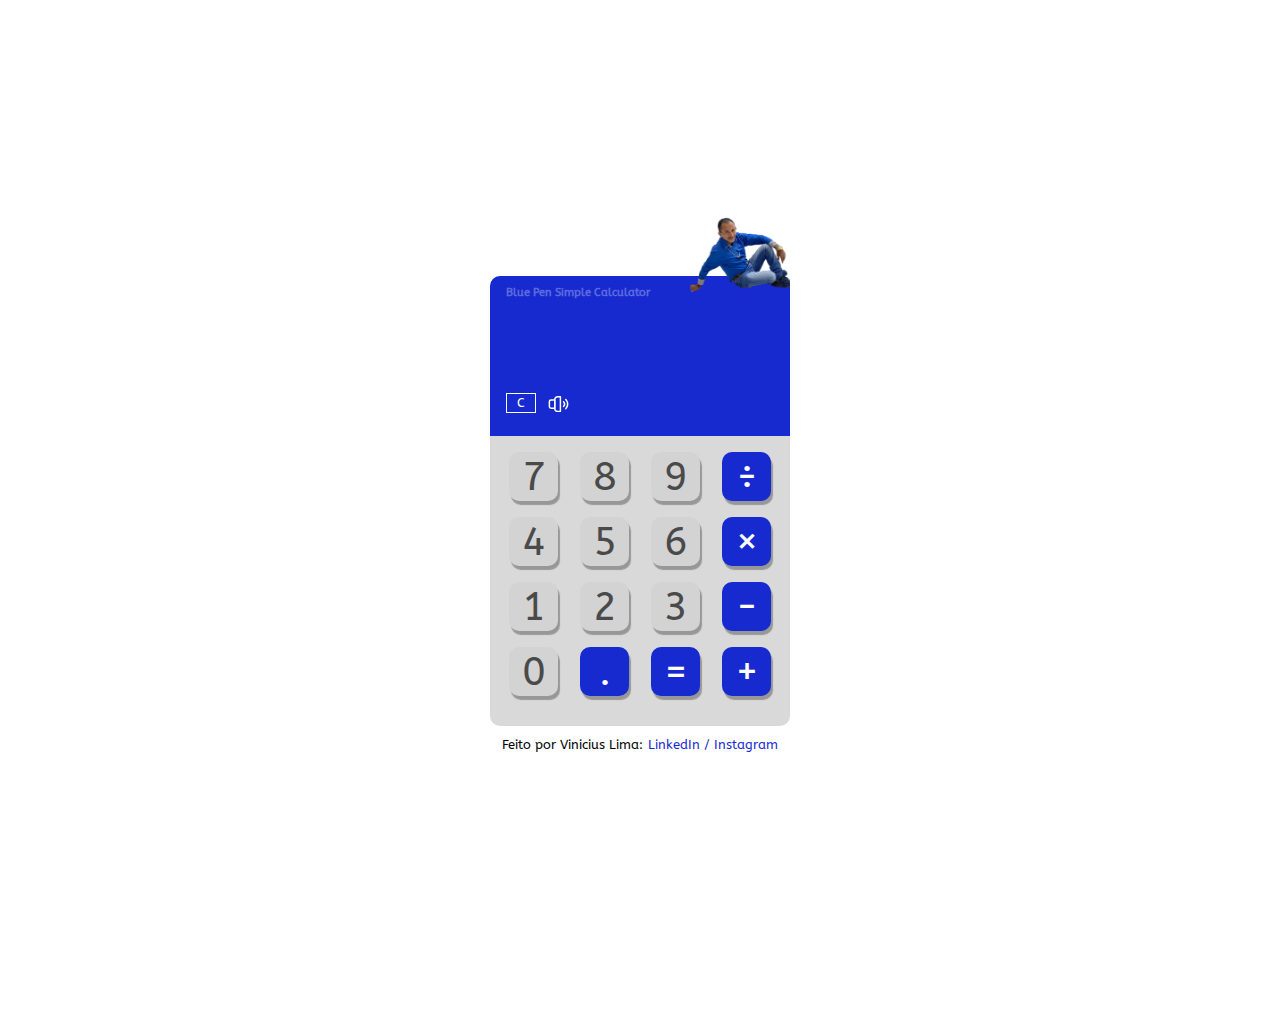
<file: index.html>
<!DOCTYPE html>
<html lang="pt-br">
  <head>
    <meta charset="UTF-8" />
    <meta name="viewport" content="width=device-width, initial-scale=1.0" />
    <link rel="stylesheet" href="src/css/geral.css" />
    <link rel="stylesheet" href="src/css/calculator.css" />
    <title>Blue Pen Simple Calculator</title>
  </head>

  <body>
    <div class="container">
      <div class="calculator_container">
        <img
          id="manoel"
          onclick="manoelGomesAudio()"
          src="assets/img/manoel_gomes.png"
          alt=""
        />

        <div class="visor">
          <div class="secondary_info_container">
            <div><h5>Blue Pen Simple Calculator</h5></div>
            <!--<label>1 + 5</label>-->
          </div>

          <div class="main_info_container">
            <label id="main-info"> </label>
          </div>
          <div id="bottom_container">
            <button value="clear" onclick="limparVisor()">C</button>
            <img
              id="sound-icon"
              src="assets/icon/sound_icon.svg"
              onclick="muteDesmute()"
              alt=""
            />
          </div>
        </div>
        <div class="panel">
          <div class="keys">
            <!-- <button class="key" value="c">
                        C
                    </button>
                    <button class="key" value="(">
                        &#40;
                    </button>
                    <button class="key" value=")">
                        &#41;	
                    </button>
                    <button class="key" value="%">
                        %
                    </button> -->
            <button class="key" value="7">7</button>
            <button class="key" value="8">8</button>
            <button class="key" value="9">9</button>
            <button class="key" value="÷" data-type-key="symbol">÷</button>
            <button class="key" value="4">4</button>
            <button class="key" value="5">5</button>
            <button class="key" value="6">6</button>
            <button class="key" value="×" data-type-key="symbol">×</button>
            <button class="key" value="1">1</button>
            <button class="key" value="2">2</button>
            <button class="key" value="3">3</button>
            <button class="key" value="-" data-type-key="symbol">-</button>
            <button class="key" value="0">0</button>
            <button class="key" value="." data-type-key="symbol">.</button>
            <button class="key" value="=" id="equal" data-type-key="symbol">
              =
            </button>

            <button class="key" value="+" data-type-key="symbol">+</button>
          </div>
        </div>
      </div>

      <footer>
        <nav>
          <li>Feito por Vinicius Lima:</li>
          <li>
            <a
              href="https://www.linkedin.com/in/vinicius-mateus-924807181/"
              target="_blank"
              >LinkedIn /</a
            >
          </li>
          <li>
            <a href="https://www.instagram.com/viniciuslimadev/" target="_blank"
              >Instagram</a
            >
          </li>
        </nav>
      </footer>
    </div>
  </body>

  <script src="./src/js/calculator.js"></script>
</html>
</file>
<file: src/css/geral.css>
@import url('https://fonts.googleapis.com/css2?family=ABeeZee:ital@0;1&display=swap');

*, html, body {
    padding: 0;
    margin: 0;
    font-family: 'ABeeZee', sans-serif;
}

:root {
    --color-primary: #172AD0;
    --color-secondary: #FFFFFF;
    --color-button-number: #4A4A4A;
}
</file>
<file: src/css/calculator.css>
.container {
  display: flex;
  flex-direction: column;
  justify-content: center;
  align-items: center;
  padding: 4em;
  height: 100vh;
}

.calculator_container {
  min-width: 300px;
  height: 450px;
  background-color: #d9d9d9;
  border-radius: 10px;
}

img {
  cursor: pointer;
}

#manoel {
  position: absolute;
  width: 100px;
  margin-top: -75px;
  margin-left: 200px;
  transition: transform 0.5s;
}

#manoel:hover {
  transform: scale(1.1);
}

.visor {
  display: flex;
  flex-direction: column;
  justify-content: space-around;
  align-items: end;
  height: 160px;
  background-color: var(--color-primary);
  border-radius: 10px 10px 0px 0px;
  color: var(--color-secondary);
  padding: 0em 1em;
  text-align: right;
}

.secondary_info_container {
  display: flex;
  width: 100%;
  font-size: 0.8em;
  opacity: 0.3;
  margin-top: -10px;
}

.main_info_container {
  width: 100%;
  height: 10px;
  font-size: 2.3em;
}

#bottom_container {
  display: flex;
  align-items: center;
  width: 100%;
  text-align: left;
}

#bottom_container button {
  padding: 0px 0.8em;
  height: 20px;
  border: 1px solid var(--color-secondary);
  background-color: var(--color-primary);
  color: var(--color-secondary);
  font-size: 0.8em;
}

#bottom_container button:hover {
  background-color: var(--color-secondary);
  color: var(--color-primary);
}

#bottom_container img {
  width: 25px;
  height: 25px;
  margin-left: 10px;
}

.panel {
  padding: 1em;
}

.panel .keys {
  display: grid;
  grid-template-columns: repeat(4, 1fr);
  row-gap: 1em;
  column-gap: 1em;
  justify-items: center;
}

.panel .key {
  display: flex;
  justify-content: center;
  align-items: center;
  width: 49px;
  height: 49px;
  font-size: 2.5em;
  background-color: #d3d3d3;
  color: var(--color-button-number);
  border-radius: 10px;
  border: none;
  box-shadow: 2px 4px 1px rgba(0, 0, 0, 0.3);
}

.key,
.key label,
button {
  cursor: pointer;
}

.key:active {
  box-shadow: -2px -4px 1px rgba(0, 0, 0, 0.4);
}

.key[data-type-key="symbol"]:active {
  background-color: #1526bd;
}

.key[data-type-key="symbol"] {
  background-color: var(--color-primary);
  color: var(--color-secondary);
}

footer {
  margin-top: 0.5em;
}

footer nav li {
  display: inline;
  font-size: 0.8em;
}

footer li a {
  color: var(--color-primary);
  text-decoration: none;
}
</file>
